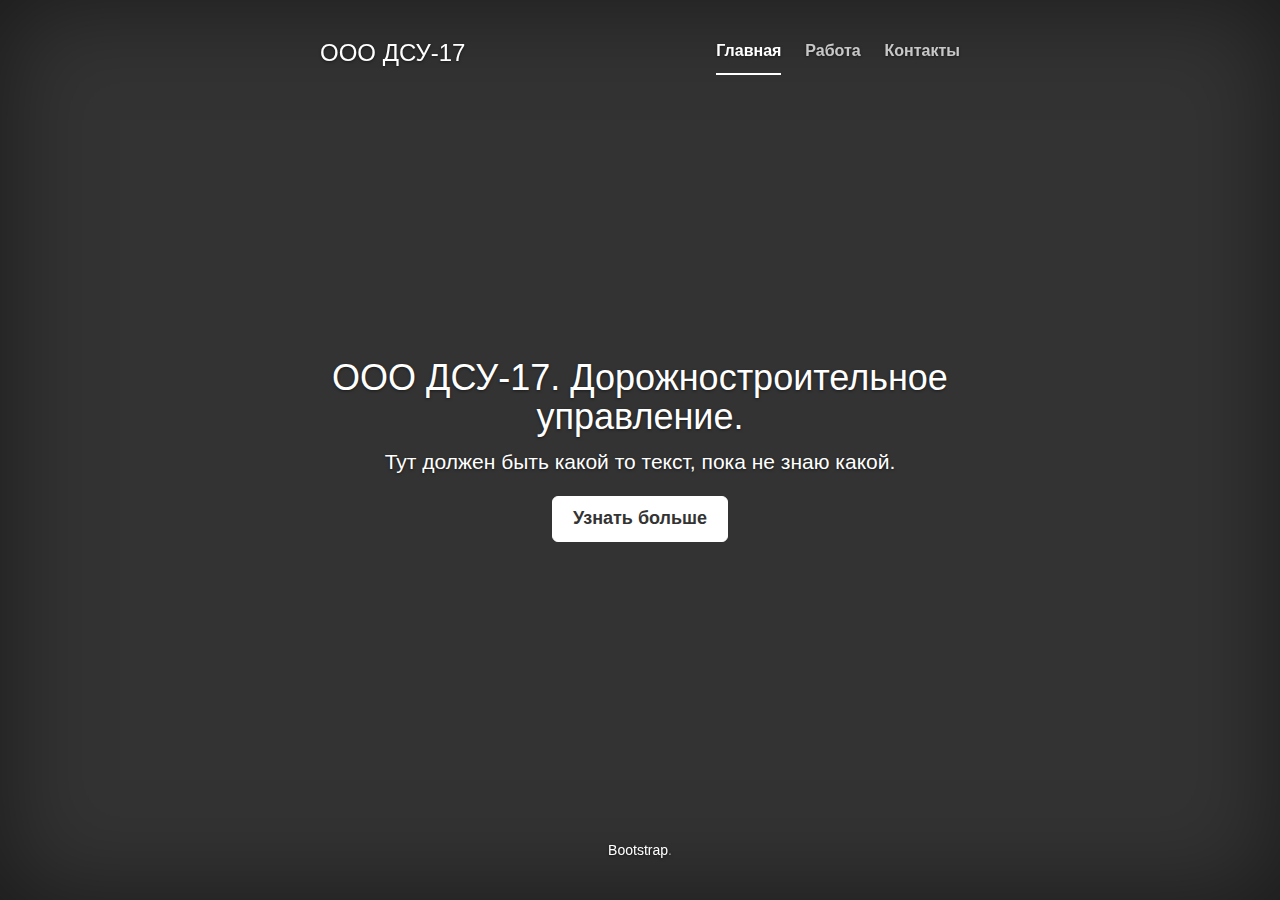
<file: index.html>
<!DOCTYPE html>
<!-- saved from url=(0038)http://bootstrap-3.ru/examples/cover/# -->
<html lang="ru"><head>
    <meta http-equiv="Content-Type" content="text/html; charset=UTF-8">
    
    <meta http-equiv="X-UA-Compatible" content="IE=edge">
    <meta name="viewport" content="width=device-width, initial-scale=1">
    <meta name="description" content="ООО ДСУ-17">
    <meta name="author" content="">
    <link rel="shortcut icon" href="./index_files/favicon.png">

    <title>ООО ДСУ-17</title>

    <!-- Bootstrap core CSS -->
    <link href="./index_files/bootstrap.min.css" rel="stylesheet">

    <!-- Custom styles for this template -->
    <link href="./index_files/cover.css" rel="stylesheet">

    <!-- Just for debugging purposes. Don't actually copy this line! -->
    <!--[if lt IE 9]><script src="../../assets/js/ie8-responsive-file-warning.js"></script><![endif]-->

    <!-- HTML5 shim and Respond.js IE8 support of HTML5 elements and media queries -->
    <!--[if lt IE 9]>
      <script src="https://oss.maxcdn.com/libs/html5shiv/3.7.0/html5shiv.js"></script>
      <script src="https://oss.maxcdn.com/libs/respond.js/1.4.2/respond.min.js"></script>
    <![endif]-->
<!-- Yandex.Metrika counter --> <script type="text/javascript"> (function (d, w, c) { (w[c] = w[c] || []).push(function() { try { w.yaCounter42300844 = new Ya.Metrika({ id:42300844, clickmap:true, trackLinks:true, accurateTrackBounce:true, webvisor:true }); } catch(e) { } }); var n = d.getElementsByTagName("script")[0], s = d.createElement("script"), f = function () { n.parentNode.insertBefore(s, n); }; s.type = "text/javascript"; s.async = true; s.src = "https://mc.yandex.ru/metrika/watch.js"; if (w.opera == "[object Opera]") { d.addEventListener("DOMContentLoaded", f, false); } else { f(); } })(document, window, "yandex_metrika_callbacks"); </script> <noscript><div><img src="https://mc.yandex.ru/watch/42300844" style="position:absolute; left:-9999px;" alt="" /></div></noscript> <!-- /Yandex.Metrika counter -->


  <script type="text/javascript">try {
window.AG_onLoad = function(func) { if (window.addEventListener) { window.addEventListener('DOMContentLoaded', func); } };
window.AG_removeElementById = function(id) { var element = document.getElementById(id); if (element && element.parentNode) { element.parentNode.removeChild(element); }};
window.AG_removeElementBySelector = function(selector) { if (!document.querySelectorAll) { return; } var nodes = document.querySelectorAll(selector); if (nodes) { for (var i = 0; i < nodes.length; i++) { if (nodes[i] && nodes[i].parentNode) { nodes[i].parentNode.removeChild(nodes[i]); } } } };
window.AG_each = function(selector, fn) { if (!document.querySelectorAll) return; var elements = document.querySelectorAll(selector); for (var i = 0; i < elements.length; i++) { fn(elements[i]); }; };
var AG_removeParent = function(el, fn) { while (el && el.parentNode) { if (fn(el)) { el.parentNode.removeChild(el); return; } el = el.parentNode; } };
var AG_onLoad=function(func){if(document.readyState==="complete"||document.readyState==="interactive")func();else if(document.addEventListener)document.addEventListener("DOMContentLoaded",func);else if(document.attachEvent)document.attachEvent("DOMContentLoaded",func)};
var AG_removeElementById = function(id) { var element = document.getElementById(id); if (element && element.parentNode) { element.parentNode.removeChild(element); }};
var AG_removeElementBySelector = function(selector) { if (!document.querySelectorAll) { return; } var nodes = document.querySelectorAll(selector); if (nodes) { for (var i = 0; i < nodes.length; i++) { if (nodes[i] && nodes[i].parentNode) { nodes[i].parentNode.removeChild(nodes[i]); } } } };
var AG_each = function(selector, fn) { if (!document.querySelectorAll) return; var elements = document.querySelectorAll(selector); for (var i = 0; i < elements.length; i++) { fn(elements[i]); }; };
var AdFox_getCodeScript = function() {};
AG_onLoad(function() { AG_each('iframe[id^="AdFox_iframe_"]', function(el) { if (el && el.parentNode) { el.parentNode.removeChild(el); } }); });
try { Object.defineProperty(window, 'noAdsAtAll', { get: function() { return true; } }); } catch (ex) {}
} catch (ex) { console.error('Error executing AG js: ' + ex); }</script><style id="holderjs-style" type="text/css"></style><style id="style-1-cropbar-clipper">/* Copyright 2014 Evernote Corporation. All rights reserved. */
.en-markup-crop-options {
    top: 18px !important;
    left: 50% !important;
    margin-left: -100px !important;
    width: 200px !important;
    border: 2px rgba(255,255,255,.38) solid !important;
    border-radius: 4px !important;
}

.en-markup-crop-options div div:first-of-type {
    margin-left: 0px !important;
}
</style></head>

  <body>

    <div class="site-wrapper">

      <div class="site-wrapper-inner">

        <div class="cover-container">

          <div class="masthead clearfix">
            <div class="inner">
              <h3 class="masthead-brand">ООО ДСУ-17</h3>
              <ul class="nav masthead-nav">
                <li class="active"><a href="#">Главная</a></li>
                <li><a href="work.html">Работа</a></li>
                <li><a href="contact.html">Контакты</a></li>
              </ul>
            </div>
          </div>

          <div class="inner cover">
            <h1 class="cover-heading">ООО ДСУ-17. Дорожностроительное управление.</h1>
            <p class="lead">Тут должен быть какой то текст, пока не знаю какой.</p>
            <p class="lead">
              <a href="#" class="btn btn-lg btn-default">Узнать больше</a>
            </p>
          </div>

          <div class="mastfoot">
            <div class="inner">
              <p><a href="">Bootstrap</a>.</p>
            </div>
          </div>

        </div>

      </div>

    </div>

    <!-- Bootstrap core JavaScript
    ================================================== -->
    <!-- Placed at the end of the document so the pages load faster -->
    <script src="./index_files/jquery.min.js"></script>
    <script src="./index_files/bootstrap.min.js"></script>
    <script src="./index_files/docs.min.js"></script>
  
</body></html>
</file>
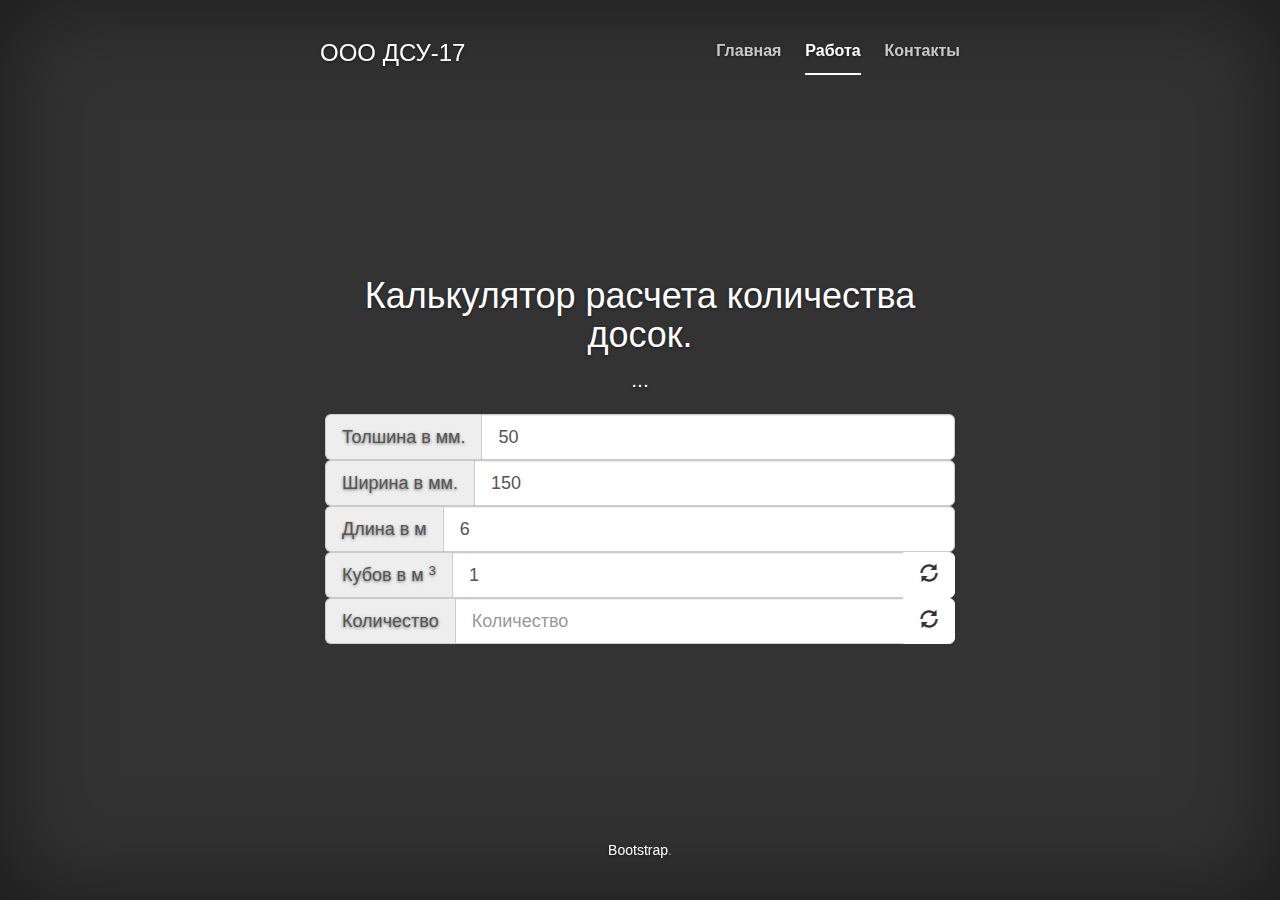
<file: work.html>
<!DOCTYPE html>
<!-- saved from url=(0038)http://bootstrap-3.ru/examples/cover/# -->
<html lang="ru"><head>
<meta http-equiv="Content-Type" content="text/html; charset=UTF-8">

<meta http-equiv="X-UA-Compatible" content="IE=edge">
<meta name="viewport" content="width=device-width, initial-scale=1">
<meta name="description" content="ООО ДСУ-17">
<meta name="author" content="">
<link rel="shortcut icon" href="./index_files/favicon.png">

<title>ООО ДСУ-17</title>

<!-- Bootstrap core CSS -->
<link href="https://maxcdn.bootstrapcdn.com/bootstrap/3.3.7/css/bootstrap.min.css" rel="stylesheet">

<!-- Custom styles for this template -->
<link href="./index_files/cover.css" rel="stylesheet">

<!-- Just for debugging purposes. Don't actually copy this line! -->
<!--[if lt IE 9]><script src="../../assets/js/ie8-responsive-file-warning.js"></script><![endif]-->

<!-- HTML5 shim and Respond.js IE8 support of HTML5 elements and media queries -->
    <!--[if lt IE 9]>
      <script src="https://oss.maxcdn.com/libs/html5shiv/3.7.0/html5shiv.js"></script>
      <script src="https://oss.maxcdn.com/libs/respond.js/1.4.2/respond.min.js"></script>
      <![endif]-->
      <!-- Yandex.Metrika counter --> <script type="text/javascript"> (function (d, w, c) { (w[c] = w[c] || []).push(function() { try { w.yaCounter42300844 = new Ya.Metrika({ id:42300844, clickmap:true, trackLinks:true, accurateTrackBounce:true, webvisor:true }); } catch(e) { } }); var n = d.getElementsByTagName("script")[0], s = d.createElement("script"), f = function () { n.parentNode.insertBefore(s, n); }; s.type = "text/javascript"; s.async = true; s.src = "https://mc.yandex.ru/metrika/watch.js"; if (w.opera == "[object Opera]") { d.addEventListener("DOMContentLoaded", f, false); } else { f(); } })(document, window, "yandex_metrika_callbacks"); </script> <noscript><div><img src="https://mc.yandex.ru/watch/42300844" style="position:absolute; left:-9999px;" alt="" /></div></noscript> <!-- /Yandex.Metrika counter -->


      <script type="text/javascript">try {
        window.AG_onLoad = function(func) { if (window.addEventListener) { window.addEventListener('DOMContentLoaded', func); } };
        window.AG_removeElementById = function(id) { var element = document.getElementById(id); if (element && element.parentNode) { element.parentNode.removeChild(element); }};
        window.AG_removeElementBySelector = function(selector) { if (!document.querySelectorAll) { return; } var nodes = document.querySelectorAll(selector); if (nodes) { for (var i = 0; i < nodes.length; i++) { if (nodes[i] && nodes[i].parentNode) { nodes[i].parentNode.removeChild(nodes[i]); } } } };
        window.AG_each = function(selector, fn) { if (!document.querySelectorAll) return; var elements = document.querySelectorAll(selector); for (var i = 0; i < elements.length; i++) { fn(elements[i]); }; };
        var AG_removeParent = function(el, fn) { while (el && el.parentNode) { if (fn(el)) { el.parentNode.removeChild(el); return; } el = el.parentNode; } };
        var AG_onLoad=function(func){if(document.readyState==="complete"||document.readyState==="interactive")func();else if(document.addEventListener)document.addEventListener("DOMContentLoaded",func);else if(document.attachEvent)document.attachEvent("DOMContentLoaded",func)};
        var AG_removeElementById = function(id) { var element = document.getElementById(id); if (element && element.parentNode) { element.parentNode.removeChild(element); }};
        var AG_removeElementBySelector = function(selector) { if (!document.querySelectorAll) { return; } var nodes = document.querySelectorAll(selector); if (nodes) { for (var i = 0; i < nodes.length; i++) { if (nodes[i] && nodes[i].parentNode) { nodes[i].parentNode.removeChild(nodes[i]); } } } };
        var AG_each = function(selector, fn) { if (!document.querySelectorAll) return; var elements = document.querySelectorAll(selector); for (var i = 0; i < elements.length; i++) { fn(elements[i]); }; };
        var AdFox_getCodeScript = function() {};
        AG_onLoad(function() { AG_each('iframe[id^="AdFox_iframe_"]', function(el) { if (el && el.parentNode) { el.parentNode.removeChild(el); } }); });
        try { Object.defineProperty(window, 'noAdsAtAll', { get: function() { return true; } }); } catch (ex) {}
      } catch (ex) { console.error('Error executing AG js: ' + ex); }</script><style id="holderjs-style" type="text/css"></style><style id="style-1-cropbar-clipper">/* Copyright 2014 Evernote Corporation. All rights reserved. */
      .en-markup-crop-options {
        top: 18px !important;
        left: 50% !important;
        margin-left: -100px !important;
        width: 200px !important;
        border: 2px rgba(255,255,255,.38) solid !important;
          border-radius: 4px !important;
        }

        .en-markup-crop-options div div:first-of-type {
          margin-left: 0px !important;
        }
      </style></head>

      <body>

        <div class="site-wrapper">

          <div class="site-wrapper-inner">

            <div class="cover-container">

              <div class="masthead clearfix">
                <div class="inner">
                  <h3 class="masthead-brand">ООО ДСУ-17</h3>
                  <ul class="nav masthead-nav">
                    <li ><a href="index.html">Главная</a></li>
                    <li class="active"><a href="#">Работа</a></li>
                    <li><a href="contact.html">Контакты</a></li>
                  </ul>
                </div>
              </div>



              <div class="inner cover">
                <h1 class="cover-heading">Калькулятор расчета количества досок.</h1>
                <p class="lead">...</p>

                <div class="container-fluid">                  

                  <div class="input-group input-group-lg">
                    <span class="input-group-addon myspan">Толшина в мм.</span>
                    <input id="thickness" type="number" value="50" class="form-control" name="msg" placeholder="Толшина">
                  </div>                    

                  <div class="input-group input-group-lg">
                    <span class="input-group-addon myspan">Ширина в мм. </span>
                    <input id="width" type="number" value="150" class="form-control" name="msg" placeholder="Ширина">
                  </div>  

                  <div class="input-group input-group-lg">
                    <span class="input-group-addon myspan">  Длина в м  </span>
                    <input id="length" type="number" value="6" class="form-control" name="msg" placeholder="Длина">
                  </div>  

                  <div class="input-group input-group-lg">
                    <span class="input-group-addon myspan">Кубов в м   <sup>3</sup></span>
                    <input id="cub" type="number" value="1" class="form-control" name="msg" placeholder="Кубов">
                    <span class="input-group-btn">
                      <button id="button2"class="btn btn-default" type="button"><i class="glyphicon glyphicon-refresh"></i></button>
                    </span>
                  </div>   

                  <div class="input-group input-group-lg">
                    <span class="input-group-addon myspan">Количество</span>
                    <input id="count" type="number" class="form-control" name="msg" placeholder="Количество">
                    <span class="input-group-btn">
                    <button id="button1" class="btn btn-default" type="button"><i class="glyphicon glyphicon-refresh"></i></button>
                    </span>
                  </div>        


                </div>  


              </div>

              <div class="mastfoot">
                <div class="inner">
                  <p><a href="">Bootstrap</a>.</p>
                </div>
              </div>

            </div>

          </div>

        </div>

    <!-- Bootstrap core JavaScript
    ================================================== -->
    <!-- Placed at the end of the document so the pages load faster -->
    <script src="./index_files/jquery.min.js"></script>
    <script src="./index_files/bootstrap.min.js"></script>
    <script src="./index_files/docs.min.js"></script>
    <script src="script.js"></script>

                

  </body></html>
</file>
<file: index_files/cover.css>
/*
 * Globals
 */

/* Links */
a,
a:focus,
a:hover {
  color: #fff;
}

/* Custom default button */
.btn-default,
.btn-default:hover,
.btn-default:focus {
  color: #333;
  text-shadow: none; /* Prevent inheritence from `body` */
  background-color: #fff;
  border: 1px solid #fff;
}


/*
 * Base structure
 */

html,
body {
  height: 100%;
  background-color: #333;
}
body {
  color: #fff;
  text-align: center;
  text-shadow: 0 1px 3px rgba(0,0,0,.5);
  box-shadow: inset 0 0 100px rgba(0,0,0,.5);
}

/* Extra markup and styles for table-esque vertical and horizontal centering */
.site-wrapper {
  display: table;
  width: 100%;
  height: 100%; /* For at least Firefox */
  min-height: 100%;
}
.site-wrapper-inner {
  display: table-cell;
  vertical-align: top;
}
.cover-container {
  margin-right: auto;
  margin-left: auto;
}

/* Padding for spacing */
.inner {
  padding: 30px;
}


/*
 * Header
 */
.masthead-brand {
  margin-top: 10px;
  margin-bottom: 10px;
}

.masthead-nav > li {
  display: inline-block;
}
.masthead-nav > li + li {
  margin-left: 20px;
}
.masthead-nav > li > a {
  padding-right: 0;
  padding-left: 0;
  font-size: 16px;
  font-weight: bold;
  color: #fff; /* IE8 proofing */
  color: rgba(255,255,255,.75);
  border-bottom: 2px solid transparent;
}
.masthead-nav > li > a:hover,
.masthead-nav > li > a:focus {
  background-color: transparent;
  border-bottom-color: rgba(255,255,255,.25);
}
.masthead-nav > .active > a,
.masthead-nav > .active > a:hover,
.masthead-nav > .active > a:focus {
  color: #fff;
  border-bottom-color: #fff;
}

@media (min-width: 768px) {
  .masthead-brand {
    float: left;
  }
  .masthead-nav {
    float: right;
  }
}


/*
 * Cover
 */

.cover {
  padding: 0 20px;
}
.cover .btn-lg {
  padding: 10px 20px;
  font-weight: bold;
}


/*
 * Footer
 */

.mastfoot {
  color: #999; /* IE8 proofing */
  color: rgba(255,255,255,.5);
}


.myspan{


}

/*
 * Affix and center
 */

@media (min-width: 768px) {
  /* Pull out the header and footer */
  .masthead {
    position: fixed;
    top: 0;
  }
  .mastfoot {
    position: fixed;
    bottom: 0;
  }
  /* Start the vertical centering */
  .site-wrapper-inner {
    vertical-align: middle;
  }
  /* Handle the widths */
  .masthead,
  .mastfoot,
  .cover-container {
    width: 100%; /* Must be percentage or pixels for horizontal alignment */
  }
}

@media (min-width: 992px) {
  .masthead,
  .mastfoot,
  .cover-container {
    width: 700px;
  }
}
</file>
